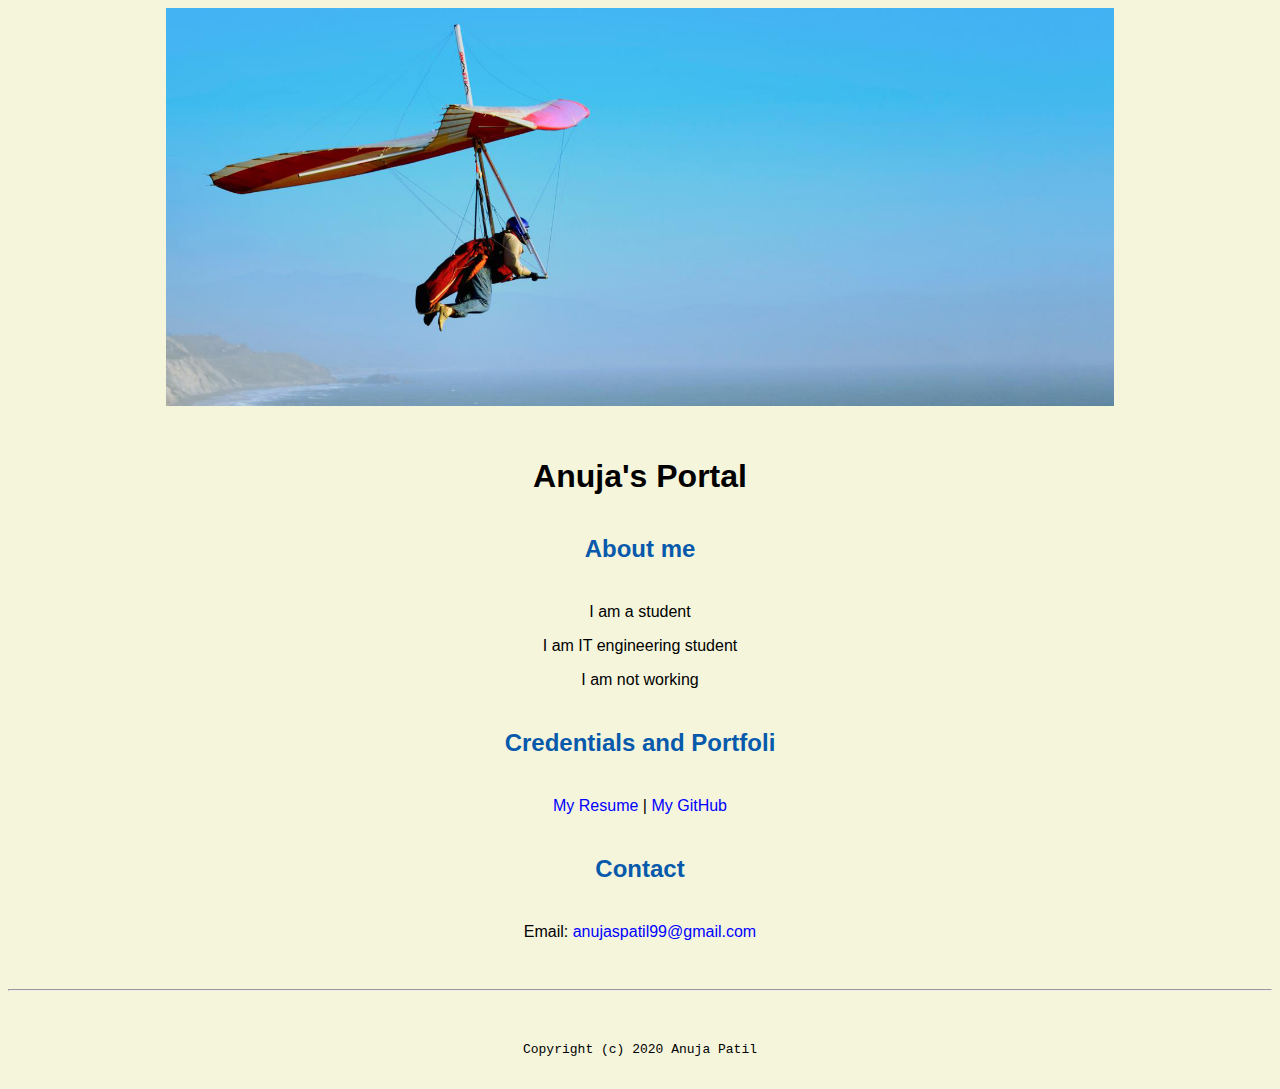
<file: index.html>
<!doctype html>

<!-- this is a comment for human! -->

<html lang="en">

  <header>
    <title>Anuja's Portal</title>
    <link rel="stylesheet" href="css/master.css">
    <link rel="FaviconIcon" href="favicon.ico" type="image/x-con">
    <link rel="shortcut" href="favicon.ico" type="image/x-con">
    <meta name="viewport" content="width=device-width, initial-scale=1, shrink-to-fit=no ">
    <meta name="name" content="Anuja's Portal">
    <meta name="robots" content="noindex, nofollow">
  </header>

  <body>
    <img src="images/banner.jpg" width="75%" alt="banner">
    <h1>Anuja's Portal</h1>
    <h2> About me</h2>
    <p>I am a student</p>
    <p>I am IT engineering student</p>
    <p>I am not working</p>
    <h2>Credentials and Portfoli</h2>

    <p><a href="resume.html">My Resume</a> | <a href="https://github.com/anujaspatil">My GitHub</a></p>
    <h2>Contact</h2>

    <p>Email: <a href="mailto:anujaspatil99@gmail.com">anujaspatil99@gmail.com</a></p>
  </body>

  <footer>
    <hr>
    <code>Copyright (c) 2020 Anuja Patil </code>
  </footer>

</html>
</file>
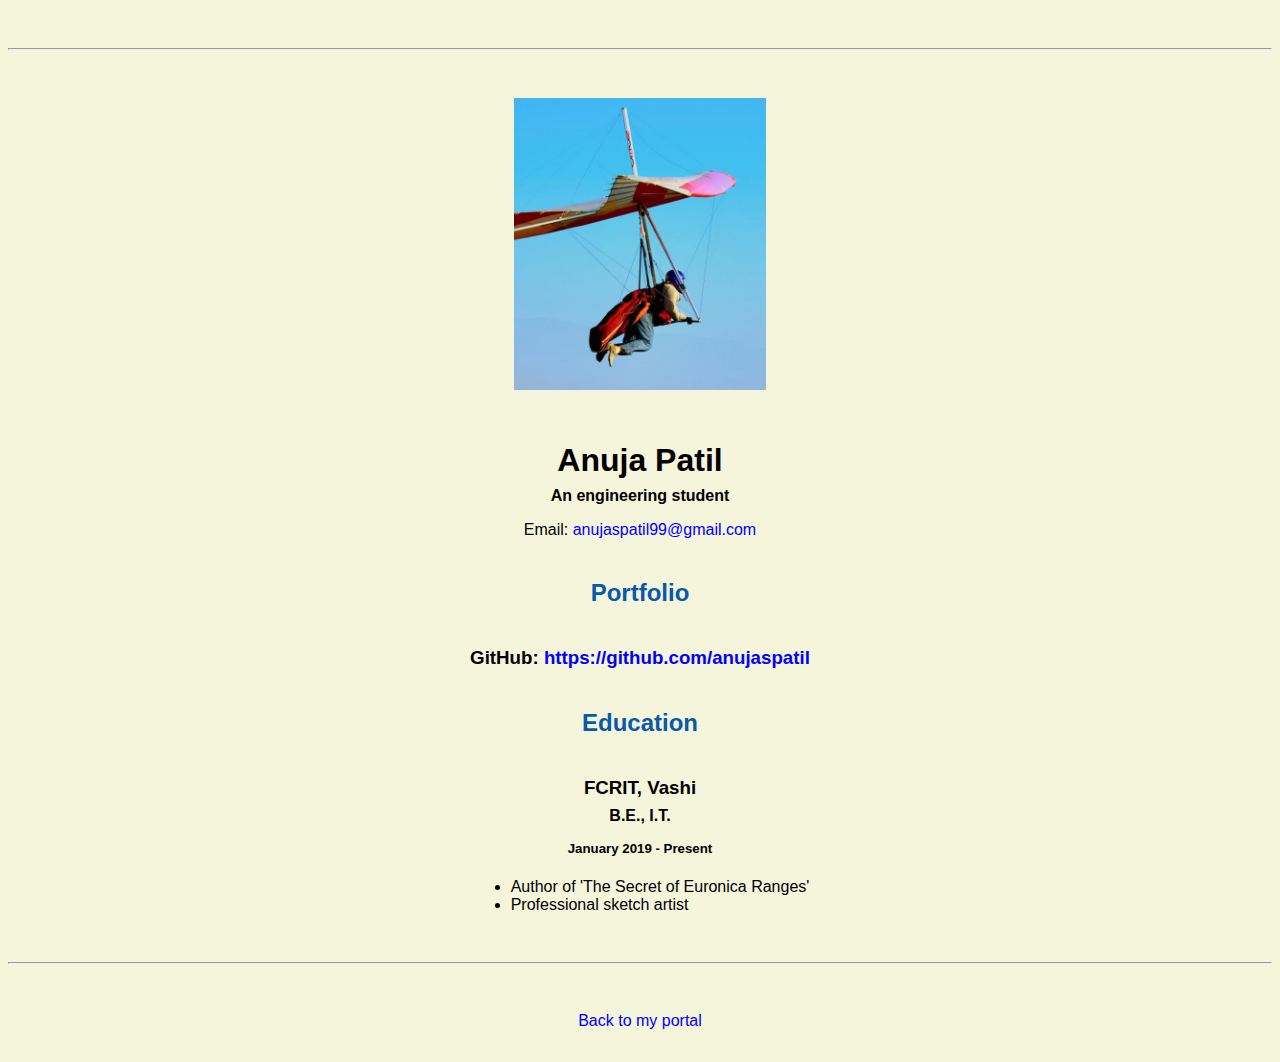
<file: resume.html>
<!doctype html>

<!-- this is a comment for human! -->

<html lang="en">

  <header>
    <title>Anuja Patil's Resume</title>
    <link rel="stylesheet" href="css/master.css">
    <link rel="FaviconIcon" href="favicon.ico" type="image/x-con">
    <link rel="shortcut" href="favicon.ico" type="image/x-con">
    <meta name="viewport" content="width=device-width, initial-scale=1, shrink-to-fit=no ">
    <meta name="name" content="Anuja's Portal">
    <meta name="robots" content="noindex, nofollow">
  </header>

  <body>
    <hr>

    <img src="images/headshot.jpg" alt="Harrison Kong's headshot" width="20%">

    <h1>Anuja Patil</h1>
    <h4>An engineering student</h4>

    <p>Email: <a href="mailto:anujaspatil99@gmail.com" target="_blank">anujaspatil99@gmail.com</a></p>
    <!-- don't post physical address, personal phone number or other personal information on the web! -->

    <h2>Portfolio</h2>
      <h3>GitHub: <a href="https://github.com/anujaspatil" target="_blank">https://github.com/anujaspatil</a></h3>

    <h2>Education</h2>

    <h3>FCRIT, Vashi</h3>
    <h4>B.E., I.T.</h4>

    <h5>January 2019 - Present</h5>
      <ul>
        <li>Author of 'The Secret of Euronica Ranges'</li>
        <li>Professional sketch artist</li>
      </ul>
  </body>

  <footer>
  <hr>
  <p><a href="index.html">Back to my portal</a><p>
  </footer>

</html>
</file>
<file: css/master.css>
/* Cascading stylesheet for the website */

/* Text inside these asterisks and slashes are comments for human */

  a {
    color: blue;
    /* set the text color to blue here */
    text-decoration: none; /* This means we do not want hyperlinks to be underlined */
  }

  a:hover {
    color: red;
    /* set the text color to red here */
    text-decoration: none; /* This means we do not want hyperlinks to be underlined */
  }

  body {
    background-color: beige;
    color:black;
    font-family: Arial, Helvetica, sans-serif;
    text-align: center;
    /* set the background color here */
    /* set the text color to black here */
    /* set the font here */
    /* set the text alignment here */
   }

  footer {
    margin-top: 2rem;
    margin-bottom: 2rem;
  }

  h1 {
    margin-bottom: 0.5rem;
    margin-top: 3rem;
   }

  h2 {
    color: #075AAB;
    /* set the text color of to #075AAB here */
    margin-bottom: 2.5rem;
    margin-top: 2.5rem;
   }

  h3 {
    margin-bottom: 0;
    margin-top: 2rem;
  }

  h4 {
    margin-bottom: 1rem;
    margin-top: 0.5rem;
  }

  h5 {
    margin-top: 0.5rem;
  }

  hr {
    margin-bottom: 3rem;
    margin-top: 3rem;
  }

  /* this controls how the bullet points in the resume page looks */
  ul {
    display: table;
    margin: 0 auto;
    text-align: left;
  }
</file>
